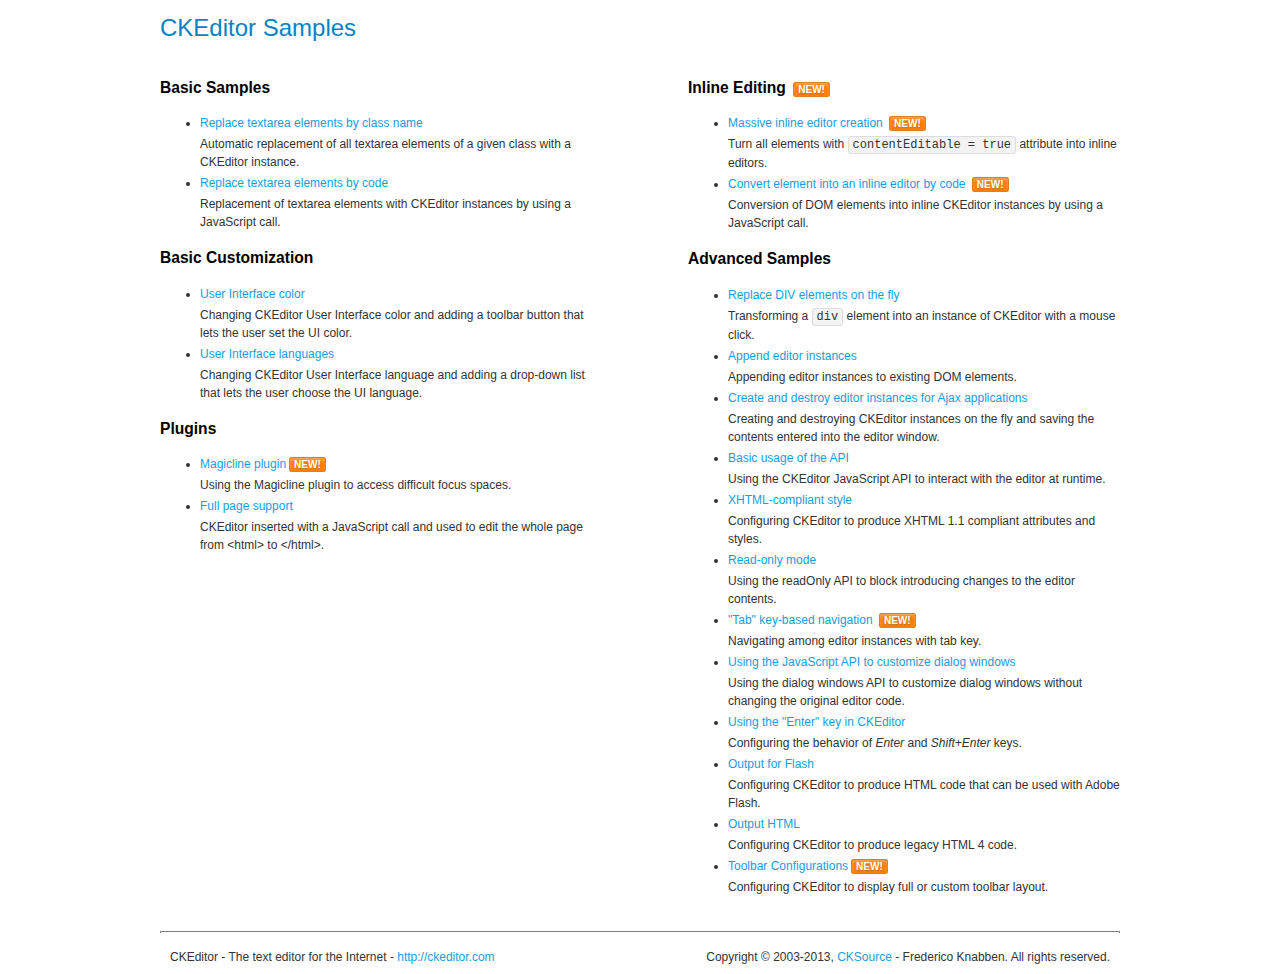
<file: admin/assets/ckeditor/samples/index.html>
<!DOCTYPE html>
<!--
Copyright (c) 2003-2013, CKSource - Frederico Knabben. All rights reserved.
For licensing, see LICENSE.html or http://ckeditor.com/license
-->
<html>
<head>
	<title>CKEditor Samples</title>
	<meta charset="utf-8">
	<link rel="stylesheet" href="sample.css">
</head>
<body>
	<h1 class="samples">
		CKEditor Samples
	</h1>
	<div class="twoColumns">
		<div class="twoColumnsLeft">
			<h2 class="samples">
				Basic Samples
			</h2>
			<dl class="samples">
				<dt><a class="samples" href="replacebyclass.html">Replace textarea elements by class name</a></dt>
				<dd>Automatic replacement of all textarea elements of a given class with a CKEditor instance.</dd>

				<dt><a class="samples" href="replacebycode.html">Replace textarea elements by code</a></dt>
				<dd>Replacement of textarea elements with CKEditor instances by using a JavaScript call.</dd>
			</dl>

			<h2 class="samples">
				Basic Customization
			</h2>
			<dl class="samples">
				<dt><a class="samples" href="uicolor.html">User Interface color</a></dt>
				<dd>Changing CKEditor User Interface color and adding a toolbar button that lets the user set the UI color.</dd>

				<dt><a class="samples" href="uilanguages.html">User Interface languages</a></dt>
				<dd>Changing CKEditor User Interface language and adding a drop-down list that lets the user choose the UI language.</dd>
			</dl>


			<h2 class="samples">Plugins</h2>
<dl class="samples">
<dt><a class="samples" href="plugins/magicline/magicline.html">Magicline plugin</a><span class="new">New!</span></dt>
<dd>Using the Magicline plugin to access difficult focus spaces.</dd>

<dt><a class="samples" href="plugins/wysiwygarea/fullpage.html">Full page support</a></dt>
<dd>CKEditor inserted with a JavaScript call and used to edit the whole page from &lt;html&gt; to &lt;/html&gt;.</dd>
</dl>
		</div>
		<div class="twoColumnsRight">
			<h2 class="samples">
				Inline Editing <span class="new">New!</span>
			</h2>
			<dl class="samples">
				<dt><a class="samples" href="inlineall.html">Massive inline editor creation</a> <span class="new">New!</span></dt>
				<dd>Turn all elements with <code>contentEditable = true</code> attribute into inline editors.</dd>

				<dt><a class="samples" href="inlinebycode.html">Convert element into an inline editor by code</a> <span class="new">New!</span></dt>
				<dd>Conversion of DOM elements into inline CKEditor instances by using a JavaScript call.</dd>

				
			</dl>

			<h2 class="samples">
				Advanced Samples
			</h2>
			<dl class="samples">
				<dt><a class="samples" href="divreplace.html">Replace DIV elements on the fly</a></dt>
				<dd>Transforming a <code>div</code> element into an instance of CKEditor with a mouse click.</dd>

				<dt><a class="samples" href="appendto.html">Append editor instances</a></dt>
				<dd>Appending editor instances to existing DOM elements.</dd>

				<dt><a class="samples" href="ajax.html">Create and destroy editor instances for Ajax applications</a></dt>
				<dd>Creating and destroying CKEditor instances on the fly and saving the contents entered into the editor window.</dd>

				<dt><a class="samples" href="api.html">Basic usage of the API</a></dt>
				<dd>Using the CKEditor JavaScript API to interact with the editor at runtime.</dd>

				<dt><a class="samples" href="xhtmlstyle.html">XHTML-compliant style</a></dt>
				<dd>Configuring CKEditor to produce XHTML 1.1 compliant attributes and styles.</dd>

				<dt><a class="samples" href="readonly.html">Read-only mode</a></dt>
				<dd>Using the readOnly API to block introducing changes to the editor contents.</dd>

				<dt><a class="samples" href="tabindex.html">"Tab" key-based navigation</a> <span class="new">New!</span></dt>
				<dd>Navigating among editor instances with tab key.</dd>


				
<dt><a class="samples" href="plugins/dialog/dialog.html">Using the JavaScript API to customize dialog windows</a></dt>
<dd>Using the dialog windows API to customize dialog windows without changing the original editor code.</dd>

<dt><a class="samples" href="plugins/enterkey/enterkey.html">Using the &quot;Enter&quot; key in CKEditor</a></dt>
<dd>Configuring the behavior of <em>Enter</em> and <em>Shift+Enter</em> keys.</dd>

<dt><a class="samples" href="plugins/htmlwriter/outputforflash.html">Output for Flash</a></dt>
<dd>Configuring CKEditor to produce HTML code that can be used with Adobe Flash.</dd>

<dt><a class="samples" href="plugins/htmlwriter/outputhtml.html">Output HTML</a></dt>
<dd>Configuring CKEditor to produce legacy HTML 4 code.</dd>

<dt><a class="samples" href="plugins/toolbar/toolbar.html">Toolbar Configurations</a><span class="new">New!</span></dt>
<dd>Configuring CKEditor to display full or custom toolbar layout.</dd>

			</dl>
		</div>
	</div>
	<div id="footer">
		<hr>
		<p>
			CKEditor - The text editor for the Internet - <a class="samples" href="http://ckeditor.com/">http://ckeditor.com</a>
		</p>
		<p id="copy">
			Copyright &copy; 2003-2013, <a class="samples" href="http://cksource.com/">CKSource</a> - Frederico Knabben. All rights reserved.
		</p>
	</div>
</body>
</html>
</file>
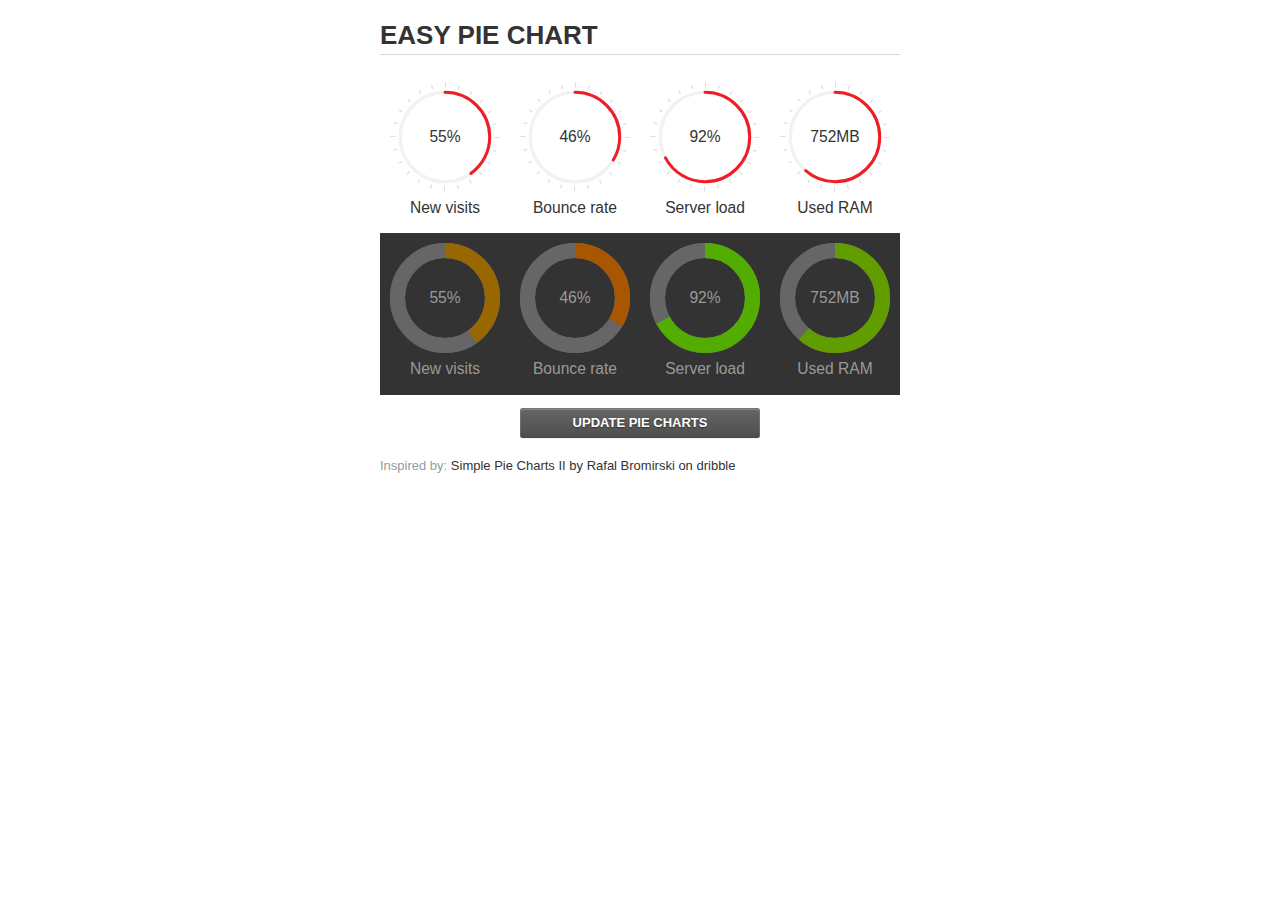
<file: admin/assets/jquery-easy-pie-chart/examples/index.html>
<!doctype html>
<html>
    <head>
        <meta charset="utf-8">
        <title>Easy Pie Chart</title>
        <script type="text/javascript" src="https://ajax.googleapis.com/ajax/libs/jquery/1.7.2/jquery.min.js"></script>
        <script type="text/javascript" src="http://html5shiv.googlecode.com/svn/trunk/html5.js"></script>
        <script type="text/javascript" src="excanvas.js"></script>
        <script type="text/javascript" src="../jquery.easy-pie-chart.js"></script>

        <link rel="stylesheet" type="text/css" href="style.css" media="screen">
        <link rel="stylesheet" type="text/css" href="../jquery.easy-pie-chart.css" media="screen">

        <meta name="viewport" content="width=device-width, initial-scale=1.0">

        <script type="text/javascript">
            var initPieChart = function() {
                $('.percentage').easyPieChart({
                    animate: 1000
                });
                $('.percentage-light').easyPieChart({
                    barColor: function(percent) {
                        percent /= 100;
                        return "rgb(" + Math.round(255 * (1-percent)) + ", " + Math.round(255 * percent) + ", 0)";
                    },
                    trackColor: '#666',
                    scaleColor: false,
                    lineCap: 'butt',
                    lineWidth: 15,
                    animate: 1000
                });

                $('.updateEasyPieChart').on('click', function(e) {
                  e.preventDefault();
                  $('.percentage, .percentage-light').each(function() {
                    var newValue = Math.round(100*Math.random());
                    $(this).data('easyPieChart').update(newValue);
                    $('span', this).text(newValue);
                  });
                });
            };
        </script>
    </head>
    <body onload="initPieChart();">
        <div class="container">
            <h1>EASY PIE CHART</h1>
            <div class="chart">
                <div class="percentage success" data-percent="55"><span>55</span>%</div>
                <div class="label">New visits</div>
            </div>
            <div class="chart">
                <div class="percentage" data-percent="46"><span>46</span>%</div>
                <div class="label">Bounce rate</div>
            </div>
            <div class="chart">
                <div class="percentage" data-percent="92"><span>92</span>%</div>
                <div class="label">Server load</div>
            </div>
            <div class="chart">
                <div class="percentage" data-percent="84"><span>752</span>MB</div>
                <div class="label">Used RAM</div>
            </div>
            <div style="clear:both;"></div>
            <div class="dark">
                <div class="chart">
                    <div id="sparkline_bar" class="percentage-light" data-percent="55"><span>55</span>%</div>
                    <div class="label">New visits</div>
                </div>
                <div class="chart">
                    <div id="sparkline_bar" class="percentage-light" data-percent="46"><span>46</span>%</div>
                    <div class="label">Bounce rate</div>
                </div>
                <div class="chart">
                    <div class="percentage-light" data-percent="92"><span>92</span>%</div>
                    <div class="label">Server load</div>
                </div>
                <div class="chart">
                    <div class="percentage-light" data-percent="84"><span>752</span>MB</div>
                    <div class="label">Used RAM</div>
                </div>
                <div style="clear:both;"></div>
            </div>

            <p><a href="#" class="button updateEasyPieChart">Update pie charts</a></p>

            <p class="credits">Inspired by: <a href="http://drbl.in/ezuc" target="_blank">Simple Pie Charts II by Rafal Bromirski on dribble</a></p>
        </div>
    </body>
</html>
</file>
<file: admin/assets/ckeditor/samples/sample.css>
/*
Copyright (c) 2003-2013, CKSource - Frederico Knabben. All rights reserved.
For licensing, see LICENSE.html or http://ckeditor.com/license
*/

html, body, h1, h2, h3, h4, h5, h6, div, span, blockquote, p, address, form, fieldset, img, ul, ol, dl, dt, dd, li, hr, table, td, th, strong, em, sup, sub, dfn, ins, del, q, cite, var, samp, code, kbd, tt, pre
{
	line-height: 1.5em;
}

body
{
	padding: 10px 30px;
}

input, textarea, select, option, optgroup, button, td, th
{
	font-size: 100%;
}

pre, code, kbd, samp, tt
{
	font-family: monospace,monospace;
	font-size: 1em;
}

body {
    width: 960px;
    margin: 0 auto;
}

code
{
	background: #f3f3f3;
	border: 1px solid #ddd;
	padding: 1px 4px;

	-moz-border-radius: 3px;
	-webkit-border-radius: 3px;
	border-radius: 3px;
}

.new
{
	background: #FF7E00;
	border: 1px solid #DA8028;
	color: #fff;
	font-size: 10px;
	font-weight: bold;
	padding: 1px 4px;
	text-shadow: 0 1px 0 #C97626;
	text-transform: uppercase;
	margin: 0 0 0 3px;

	-moz-border-radius: 3px;
	-webkit-border-radius: 3px;
	border-radius: 3px;

	-moz-box-shadow: 0 2px 3px 0 #FFA54E inset;
	-webkit-box-shadow: 0 2px 3px 0 #FFA54E inset;
	box-shadow: 0 2px 3px 0 #FFA54E inset;
}

h1.samples
{
	color: #0782C1;
	font-size: 200%;
	font-weight: normal;
	margin: 0;
	padding: 0;
}

h1.samples a
{
	color: #0782C1;
	text-decoration: none;
	border-bottom: 1px dotted #0782C1;
}

.samples a:hover
{
	border-bottom: 1px dotted #0782C1;
}

h2.samples
{
	color: #000000;
	font-size: 130%;
	margin: 15px 0 0 0;
	padding: 0;
}

p, blockquote, address, form, pre, dl, h1.samples, h2.samples
{
	margin-bottom: 15px;
}

ul.samples
{
	margin-bottom: 15px;
}

.clear
{
	clear: both;
}

fieldset
{
	margin: 0;
	padding: 10px;
}

body, input, textarea
{
	color: #333333;
	font-family: Arial, Helvetica, sans-serif;
}

body
{
	font-size: 75%;
}

a.samples
{
	color: #189DE1;
	text-decoration: none;
}

form
{
	margin: 0;
	padding: 0;
}

pre.samples
{
	background-color: #F7F7F7;
	border: 1px solid #D7D7D7;
	overflow: auto;
	padding: 0.25em;
	white-space: pre-wrap; /* CSS 2.1 */
	word-wrap: break-word; /* IE7 */
	-moz-tab-size: 4;
	-o-tab-size: 4;
	-webkit-tab-size: 4;
	tab-size: 4;
}

#footer
{
	clear: both;
	padding-top: 10px;
}

#footer hr
{
	margin: 10px 0 15px 0;
	height: 1px;
	border: solid 1px gray;
	border-bottom: none;
}

#footer p
{
	margin: 0 10px 10px 10px;
	float: left;
}

#footer #copy
{
	float: right;
}

#outputSample
{
	width: 100%;
	table-layout: fixed;
}

#outputSample thead th
{
	color: #dddddd;
	background-color: #999999;
	padding: 4px;
	white-space: nowrap;
}

#outputSample tbody th
{
	vertical-align: top;
	text-align: left;
}

#outputSample pre
{
	margin: 0;
	padding: 0;
}

.description
{
	border: 1px dotted #B7B7B7;
	margin-bottom: 10px;
	padding: 10px 10px 0;
	overflow: hidden;
}

label
{
	display: block;
	margin-bottom: 6px;
}

/**
 *	CKEditor editables are automatically set with the "cke_editable" class
 *	plus cke_editable_(inline|themed) depending on the editor type.
 */

/* Style a bit the inline editables. */
.cke_editable.cke_editable_inline
{
	cursor: pointer;
}

/* Once an editable element gets focused, the "cke_focus" class is
   added to it, so we can style it differently. */
.cke_editable.cke_editable_inline.cke_focus
{
	box-shadow: inset 0px 0px 20px 3px #ddd, inset 0 0 1px #000;
	outline: none;
	background: #eee;
	cursor: text;
}

/* Avoid pre-formatted overflows inline editable. */
.cke_editable_inline pre
{
	white-space: pre-wrap;
	word-wrap: break-word;
}

/**
 *	Samples index styles.
 */

.twoColumns,
.twoColumnsLeft,
.twoColumnsRight
{
	overflow: hidden;
}

.twoColumnsLeft,
.twoColumnsRight
{
	width: 45%;
}

.twoColumnsLeft
{
	float: left;
}

.twoColumnsRight
{
	float: right;
}

dl.samples
{
	padding: 0 0 0 40px;
}
dl.samples > dt
{
	display: list-item;
	list-style-type: disc;
	list-style-position: outside;
	margin: 0 0 3px;
}
dl.samples > dd
{
	margin: 0 0 3px;
}
.warning
{
    color: #ff0000;
	background-color: #FFCCBA;
    border: 2px dotted #ff0000;
	padding: 15px 10px;
	margin: 10px 0;
}

/* Used on inline samples */

blockquote
{
	font-style: italic;
	font-family: Georgia, Times, "Times New Roman", serif;
	padding: 2px 0;
	border-style: solid;
	border-color: #ccc;
	border-width: 0;
}

.cke_contents_ltr blockquote
{
	padding-left: 20px;
	padding-right: 8px;
	border-left-width: 5px;
}

.cke_contents_rtl blockquote
{
	padding-left: 8px;
	padding-right: 20px;
	border-right-width: 5px;
}

img.right {
    border: 1px solid #ccc;
    float: right;
    margin-left: 15px;
    padding: 5px;
}

img.left {
    border: 1px solid #ccc;
    float: left;
    margin-right: 15px;
    padding: 5px;
}
</file>
<file: admin/assets/jquery-easy-pie-chart/examples/style.css>
body {
    font: 13px/1.4 'Helvetica Neue', 'Helvetica','Arial', sans-serif;
    color: #333;
}

.container {
    width: 520px;
    margin: auto;
}

h1 {
    border-bottom: 1px solid #d9d9d9;
}

a {
    color: #be2221;
    text-decoration: none;
}

.chart {
    float: left;
    margin: 10px;
}

.percentage,
.label {
    text-align: center;
    color: #333;
    font-weight: 100;
    font-size: 1.2em;
    margin-bottom: 0.3em;
}

.credits {
    padding-top: 0.5em;
    clear: both;
    color: #999;
}

.credits a {
    color: #333;
}

.dark {
    background: #333;
}

.dark .percentage-light,
.dark .label {
    text-align: center;
    color: #999;
    font-weight: 100;
    font-size: 1.2em;
    margin-bottom: 0.3em;
}


.button {
  -webkit-box-shadow: inset 0 0 1px #000, inset 0 1px 0 1px rgba(255,255,255,0.2), 0 1px 1px -1px rgba(0, 0, 0, .5);
  -moz-box-shadow: inset 0 0 1px #000, inset 0 1px 0 1px rgba(255,255,255,0.2), 0 1px 1px -1px rgba(0, 0, 0, .5);
  box-shadow: inset 0 0 1px #000, inset 0 1px 0 1px rgba(255,255,255,0.2), 0 1px 1px -1px rgba(0, 0, 0, .5);
  -webkit-border-radius: 3px;
  -moz-border-radius: 3px;
  border-radius: 3px;
  padding: 6px 20px;
  font-weight: bold;
  text-transform: uppercase;
  display: block;
  margin: auto;
  max-width: 200px;
  text-align: center;
  background-color: #5c5c5c;
  background-image: -moz-linear-gradient(top, #666666, #4d4d4d);
  background-image: -ms-linear-gradient(top, #666666, #4d4d4d);
  background-image: -webkit-gradient(linear, 0 0, 0 100%, from(#666666), to(#4d4d4d));
  background-image: -webkit-linear-gradient(top, #666666, #4d4d4d);
  background-image: -o-linear-gradient(top, #666666, #4d4d4d);
  background-image: linear-gradient(top, #666666, #4d4d4d);
  background-repeat: repeat-x;
  filter: progid:DXImageTransform.Microsoft.gradient(startColorstr='#666666', endColorstr='#4d4d4d', GradientType=0);
  color: #ffffff;
  text-shadow: 0 1px 1px #333333;
}
.button:hover {
  color: #ffffff;
  text-decoration: none;
  background-color: #616161;
  background-image: -moz-linear-gradient(top, #6b6b6b, #525252);
  background-image: -ms-linear-gradient(top, #6b6b6b, #525252);
  background-image: -webkit-gradient(linear, 0 0, 0 100%, from(#6b6b6b), to(#525252));
  background-image: -webkit-linear-gradient(top, #6b6b6b, #525252);
  background-image: -o-linear-gradient(top, #6b6b6b, #525252);
  background-image: linear-gradient(top, #6b6b6b, #525252);
  background-repeat: repeat-x;
  filter: progid:DXImageTransform.Microsoft.gradient(startColorstr='#6b6b6b', endColorstr='#525252', GradientType=0);
}
.button:active {
  background-color: #575757;
  background-image: -moz-linear-gradient(top, #616161, #474747);
  background-image: -ms-linear-gradient(top, #616161, #474747);
  background-image: -webkit-gradient(linear, 0 0, 0 100%, from(#616161), to(#474747));
  background-image: -webkit-linear-gradient(top, #616161, #474747);
  background-image: -o-linear-gradient(top, #616161, #474747);
  background-image: linear-gradient(top, #616161, #474747);
  background-repeat: repeat-x;
  filter: progid:DXImageTransform.Microsoft.gradient(startColorstr='#616161', endColorstr='#474747', GradientType=0);
  -webkit-transform: translate(0, 1px);
  -moz-transform: translate(0, 1px);
  -ms-transform: translate(0, 1px);
  -o-transform: translate(0, 1px);
  transform: translate(0, 1px);
}
.button:disabled {
  background-color: #dddddd;
  background-image: -moz-linear-gradient(top, #e7e7e7, #cdcdcd);
  background-image: -ms-linear-gradient(top, #e7e7e7, #cdcdcd);
  background-image: -webkit-gradient(linear, 0 0, 0 100%, from(#e7e7e7), to(#cdcdcd));
  background-image: -webkit-linear-gradient(top, #e7e7e7, #cdcdcd);
  background-image: -o-linear-gradient(top, #e7e7e7, #cdcdcd);
  background-image: linear-gradient(top, #e7e7e7, #cdcdcd);
  background-repeat: repeat-x;
  filter: progid:DXImageTransform.Microsoft.gradient(startColorstr='#e7e7e7', endColorstr='#cdcdcd', GradientType=0);
  color: #939393;
  text-shadow: 0 1px 1px #fff;
}

@media screen and (max-device-width: 480px) {
  .container{
    width: 100%;
  }
}
</file>
